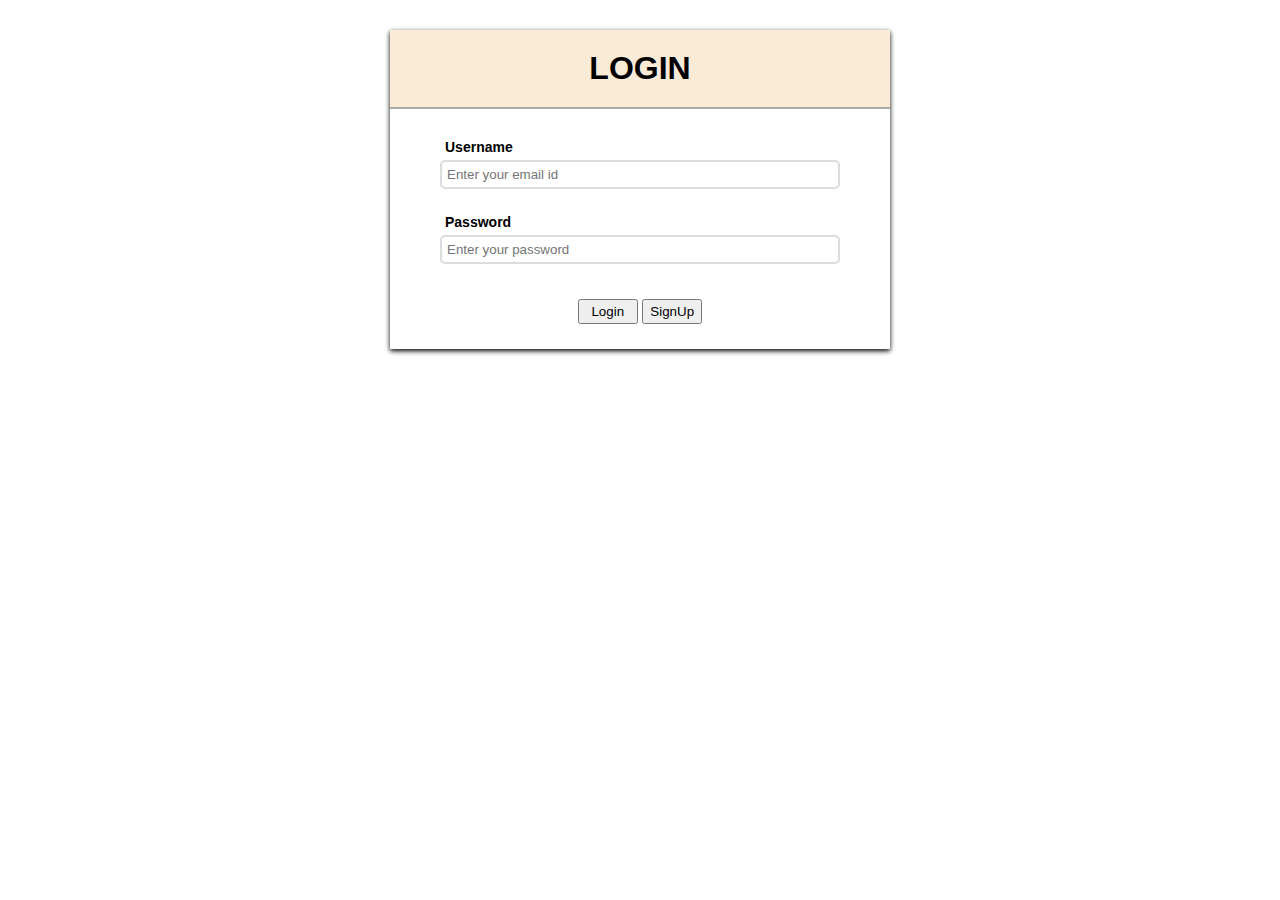
<file: index.html>
<!DOCTYPE html>
<html lang="en">

<head>
    <meta charset="UTF-8">
    <meta http-equiv="X-UA-Compatible" content="IE=edge">
    <meta name="viewport" content="width=device-width, initial-scale=1.0">
    <title>PWEB Tugas 4</title>
    <link rel="stylesheet" href="style.css">
</head>

<body>
    <div class="container">
        <div class="header">
            <h1>LOGIN</h1>
        </div>
        <form onsubmit="validateLogIn()">
            <div class="box">
                <h3>Username</h3>
                <input type="text" placeholder="Enter your email id" id="email">
            </div>
            <div class="box">
                <h3>Password</h3>
                <input type="password" placeholder="Enter your password" id="password">
            </div>
            <div class="button">
                <input type="submit" value="Login">
                <input type="button" value="SignUp" onclick="signUp()">
            </div>
        </form>
    </div>
    <script src="main.js"></script>
</body>

</html>
</file>
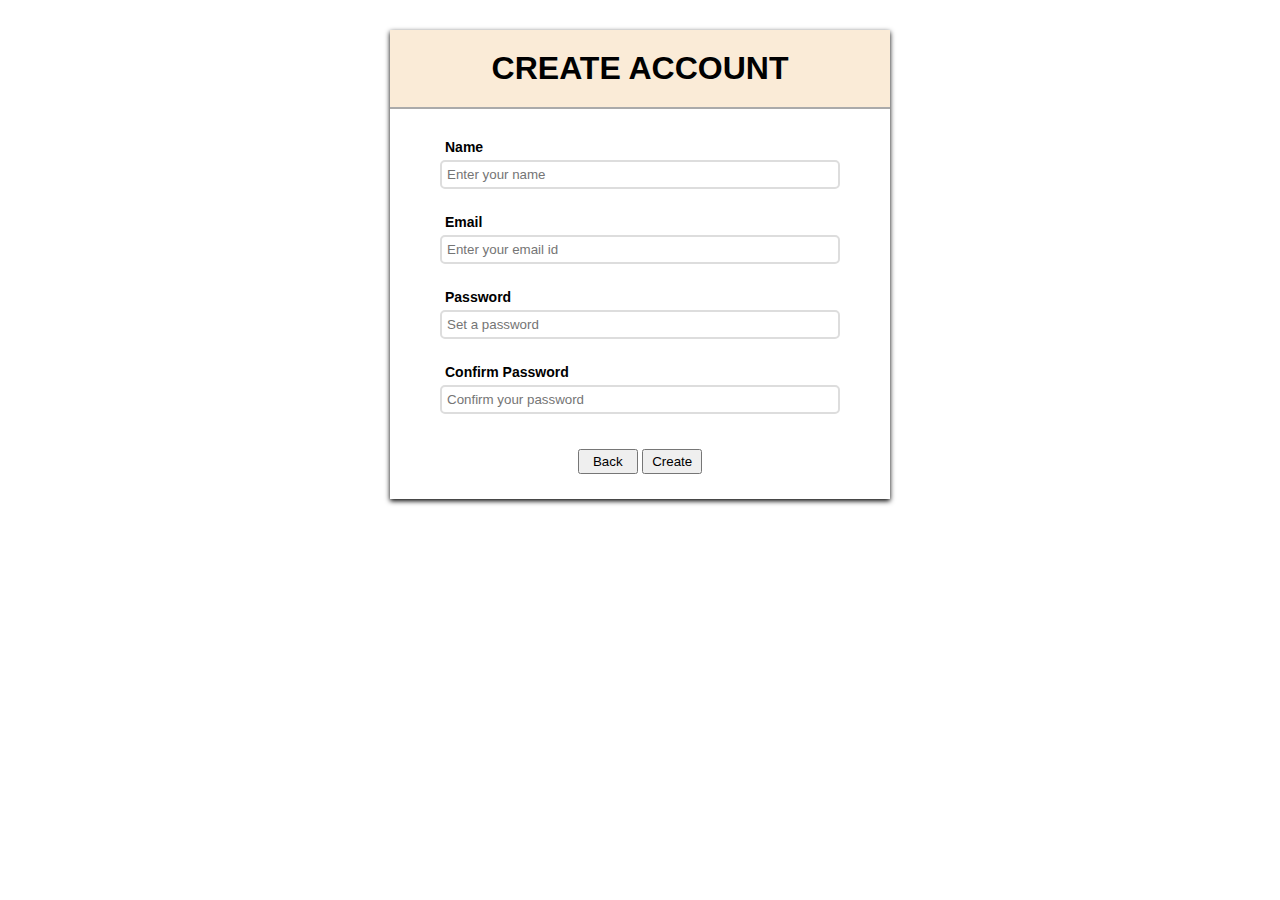
<file: signup.html>
<!DOCTYPE html>
<html lang="en">

<head>
    <meta charset="UTF-8">
    <meta http-equiv="X-UA-Compatible" content="IE=edge">
    <meta name="viewport" content="width=device-width, initial-scale=1.0">
    <title>PWEB Tugas 4</title>
    <link rel="stylesheet" href="style.css">
</head>

<body>
    <div class="container">
        <div class="header">
            <h1>CREATE ACCOUNT</h1>
        </div>
        <form onsubmit="validateSignUp()">
            <div class="box">
                <h3>Name</h3>
                <input type="text" placeholder="Enter your name" id="name">
            </div>
            <div class="box">
                <h3>Email</h3>
                <input type="text" placeholder="Enter your email id" id="email">
            </div>
            <div class="box">
                <h3>Password</h3>
                <input type="password" placeholder="Set a password" id="pass1">
            </div>
            <div class="box">
                <h3>Confirm Password</h3>
                <input type="password" placeholder="Confirm your password" id="pass2">
            </div>
            <div class="button">
                <input type="button" value="Back" onclick="logIn()">
                <input type="Submit" value="Create">
            </div>
        </form>
    </div>
    <script src="main.js"></script>
</body>

</html>
</file>
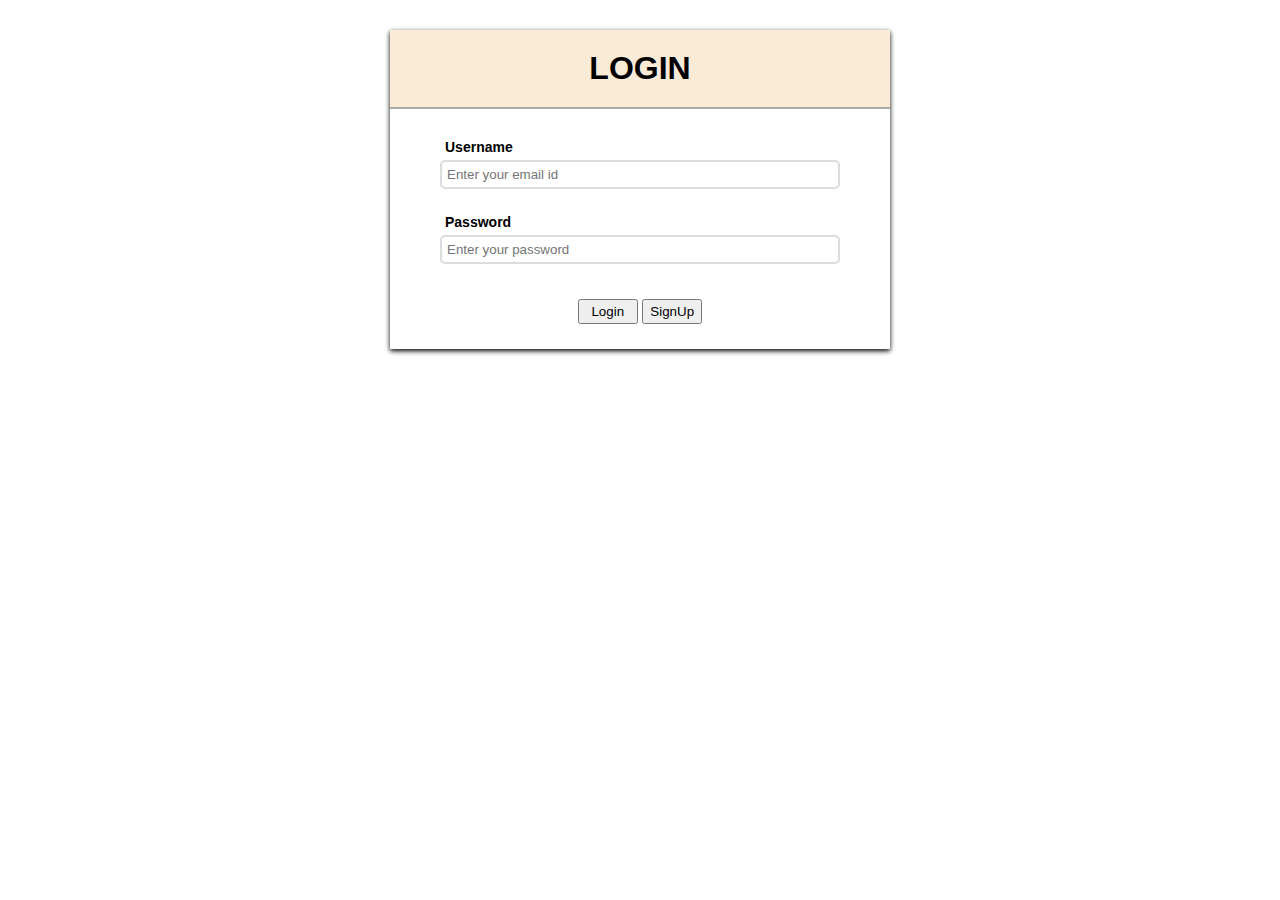
<file: html/login.html>
<!DOCTYPE html>
<html lang="en">

<head>
    <meta charset="UTF-8">
    <meta http-equiv="X-UA-Compatible" content="IE=edge">
    <meta name="viewport" content="width=device-width, initial-scale=1.0">
    <title>PWEB Tugas 4</title>
    <link rel="stylesheet" href="../css/style.css">
</head>

<body>
    <div class="container">
        <div class="header">
            <h1>LOGIN</h1>
        </div>
        <form onsubmit="validateLogIn()">
            <div class="box">
                <h3>Username</h3>
                <input type="text" placeholder="Enter your email id" id="email">
            </div>
            <div class="box">
                <h3>Password</h3>
                <input type="password" placeholder="Enter your password" id="password">
            </div>
            <div class="button">
                <input type="submit" value="Login">
                <input type="button" value="SignUp" onclick="signUp()">
            </div>
        </form>
    </div>
    <script src="../js/main.js"></script>
</body>

</html>
</file>
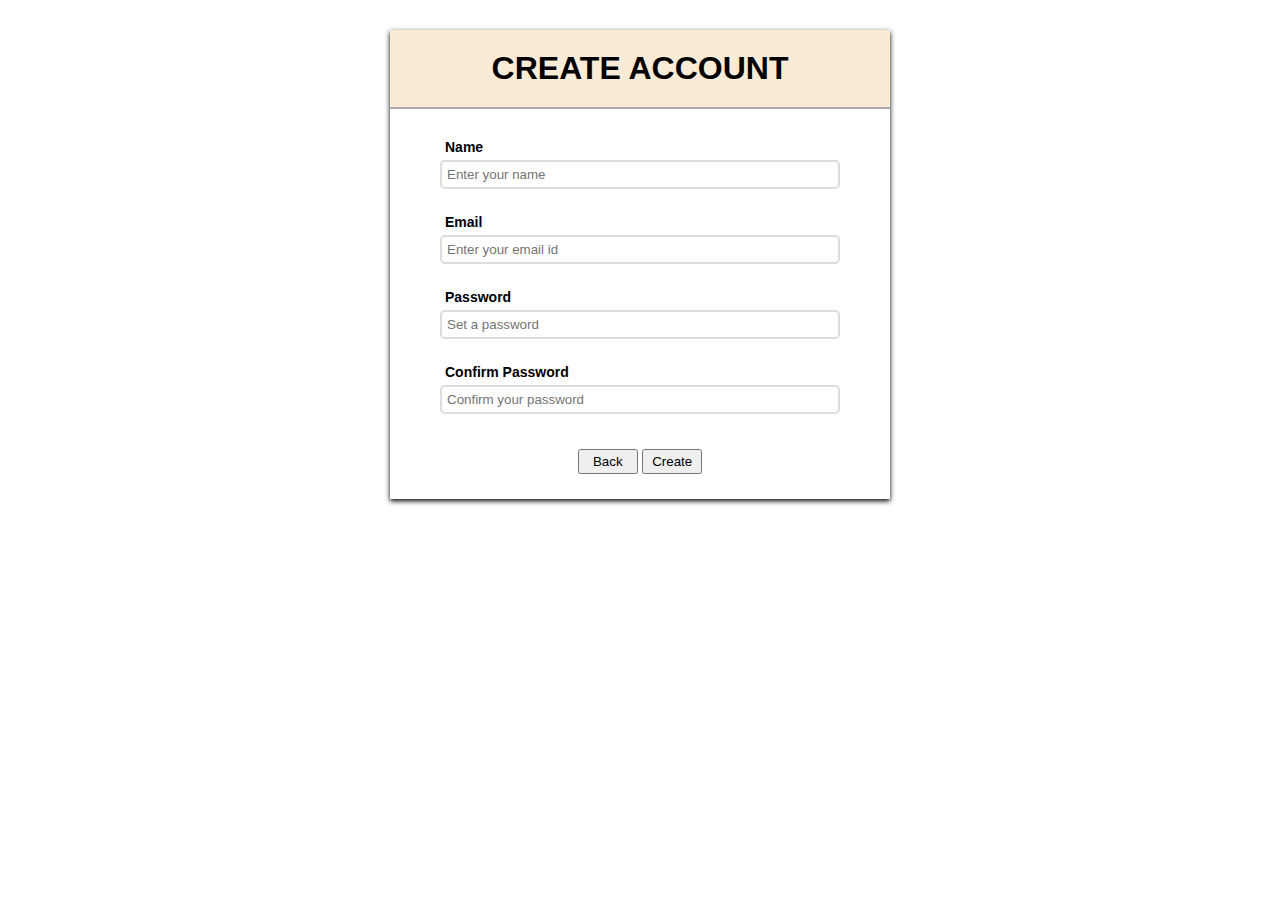
<file: html/signup.html>
<!DOCTYPE html>
<html lang="en">

<head>
    <meta charset="UTF-8">
    <meta http-equiv="X-UA-Compatible" content="IE=edge">
    <meta name="viewport" content="width=device-width, initial-scale=1.0">
    <title>PWEB Tugas 4</title>
    <link rel="stylesheet" href="../css/style.css">
</head>

<body>
    <div class="container">
        <div class="header">
            <h1>CREATE ACCOUNT</h1>
        </div>
        <form onsubmit="validateSignUp()">
            <div class="box">
                <h3>Name</h3>
                <input type="text" placeholder="Enter your name" id="name">
            </div>
            <div class="box">
                <h3>Email</h3>
                <input type="text" placeholder="Enter your email id" id="email">
            </div>
            <div class="box">
                <h3>Password</h3>
                <input type="password" placeholder="Set a password" id="pass1">
            </div>
            <div class="box">
                <h3>Confirm Password</h3>
                <input type="password" placeholder="Confirm your password" id="pass2">
            </div>
            <div class="button">
                <input type="button" value="Back" onclick="logIn()">
                <input type="Submit" value="Create">
            </div>
        </form>
    </div>
    <script src="../js/main.js"></script>
</body>

</html>
</file>
<file: style.css>
*{
    margin: 0;
    padding: 0;
    box-sizing: border-box;
    font-family: 'Arial', sans-serif;
}

.container{
    width: 500px;
    box-shadow: 0px 2px 5px black;
    margin: 30px auto;
}

.header {
    text-align: center;
    background-color: antiquewhite;
    padding: 20px;
    margin-bottom: 15px;
    border-bottom: 2px solid #aaa;
}

.box{
    padding: 10px 50px;
}

.box h3{
    font-size: 14px;
    font-weight: bold;
    padding: 5px;
}

.box input{
    width: 400px;
    border: 2px solid #ddd;
    border-radius: 5px;
    padding: 5px;
}

.button{
    margin-top: 15px;
    padding: 10px 50px 25px;
    text-align: center;
}

.button input{
    width: 60px;
    padding: 3px 5px;
    cursor: pointer;
}
</file>
<file: css/style.css>
*{
    margin: 0;
    padding: 0;
    box-sizing: border-box;
    font-family: 'Arial', sans-serif;
}

.container{
    width: 500px;
    box-shadow: 0px 2px 5px black;
    margin: 30px auto;
}

.header {
    text-align: center;
    background-color: antiquewhite;
    padding: 20px;
    margin-bottom: 15px;
    border-bottom: 2px solid #aaa;
}

.box{
    padding: 10px 50px;
}

.box h3{
    font-size: 14px;
    font-weight: bold;
    padding: 5px;
}

.box input{
    width: 400px;
    border: 2px solid #ddd;
    border-radius: 5px;
    padding: 5px;
}

.button{
    margin-top: 15px;
    padding: 10px 50px 25px;
    text-align: center;
}

.button input{
    width: 60px;
    padding: 3px 5px;
    cursor: pointer;
}
</file>
